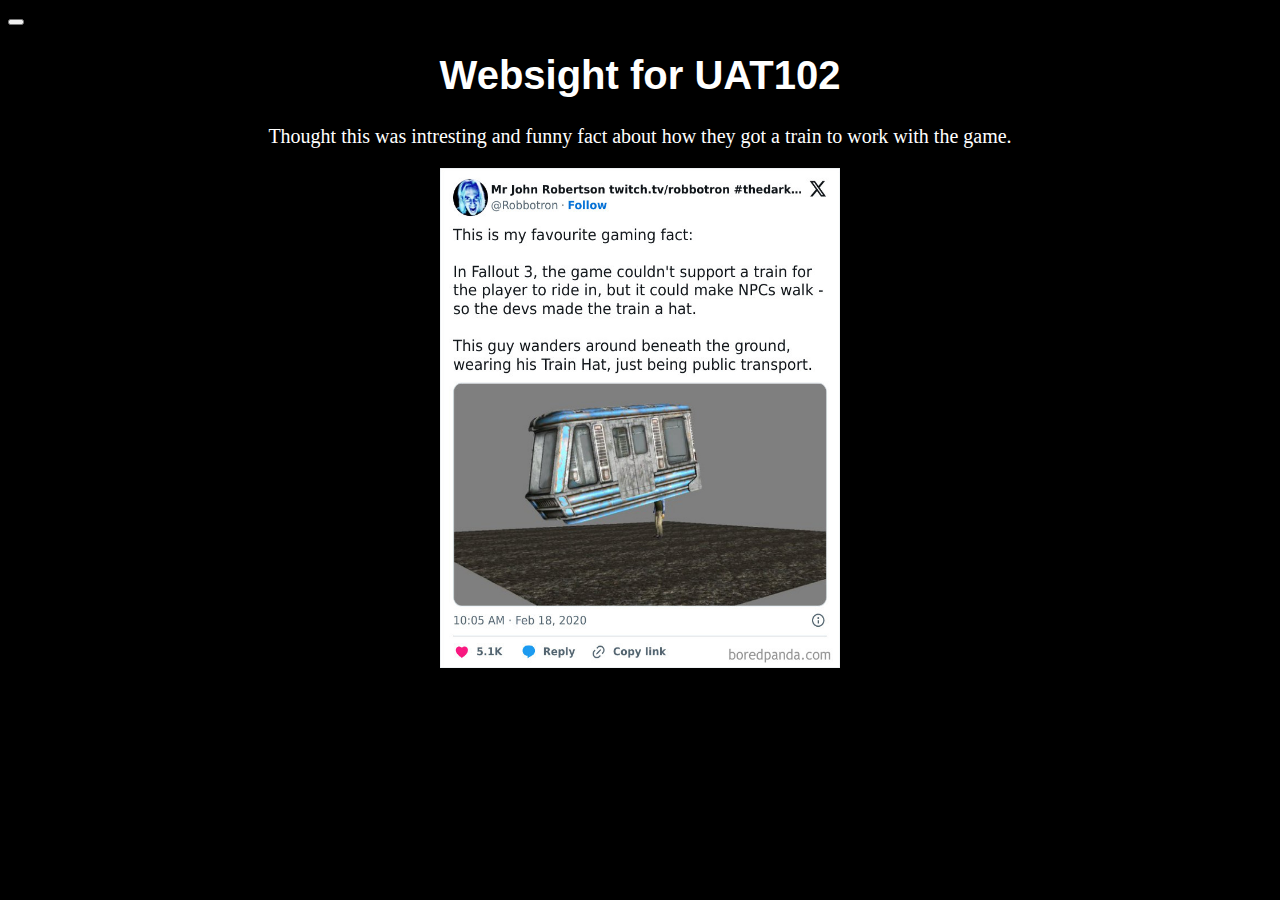
<file: Index.html>
<!DOCTYPE html>   <!-- Nicholas Shirley -->
<html lang="en">
<head>
  <meta charset="UTF-8">
  <meta name="viewport" content="width=device-width, initial-scale=1.0">
  <title>Uat102     
  </title>  <!-- This is the title wasnt sure what to name it -->
  <link rel="stylesheet" href="index.css">

</head>
<body>



<button onclick="alert('you pressed the button')">

</button>
  <h1>

  Websight for UAT102
</h1>

<p>
  Thought this was intresting and funny fact about how they got a train to work with the game.
</p>
<!-- The text fount out if you put the text first in the code it puts it over the immage -->
  <img id="memeimage" src="funny-programmer-memes-9.jpg"
  width="400"
  height="500"
  class="center">

</body>
</html>
</file>
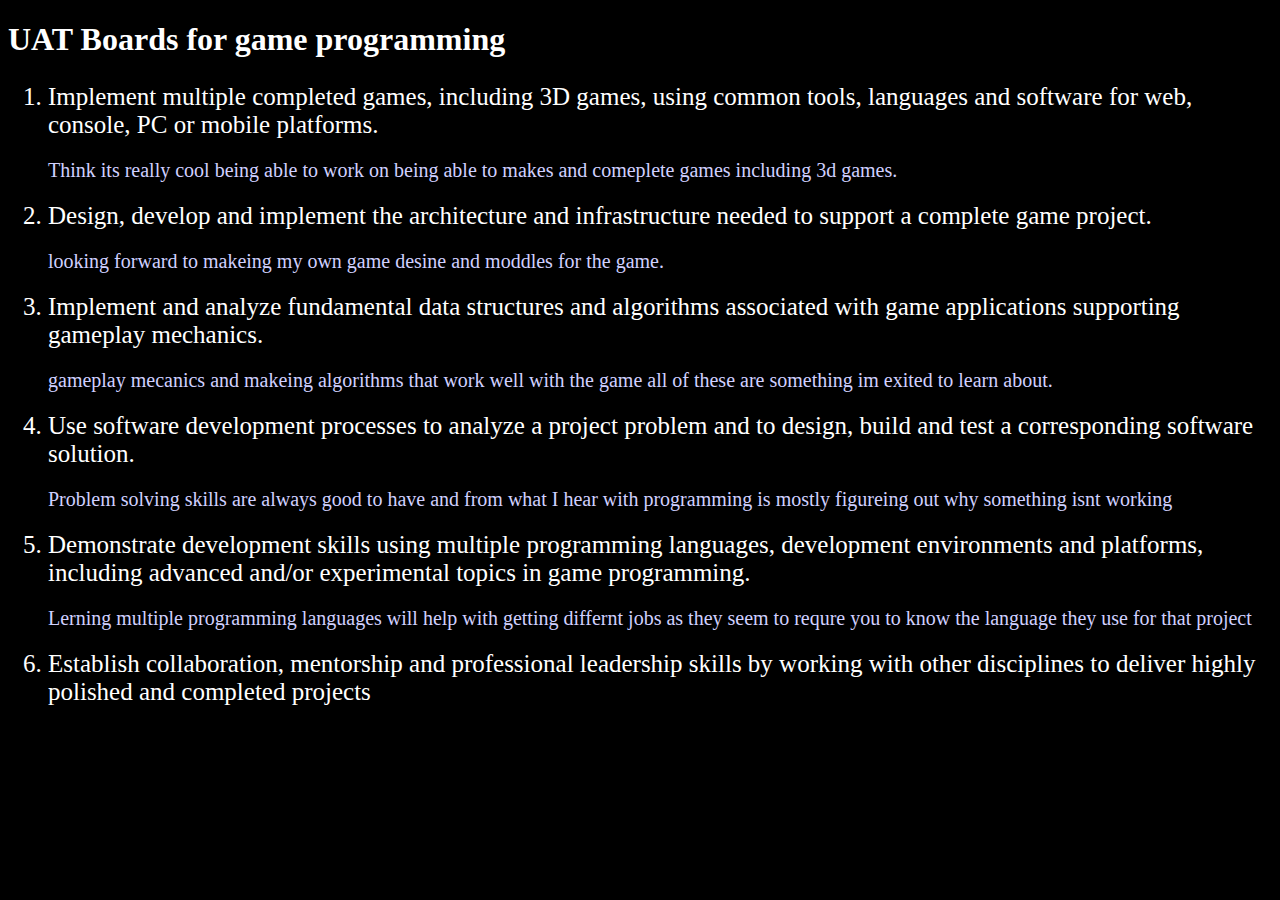
<file: boards.html>
<!DOCTYPE html> <!-- Nicholas Shirley -->
<html lang="en">
<head>
    <meta charset="UTF-8">
    <meta name="viewport" content="width=device-width, initial-scale=1.0">
    <title>Boards</title>
    <link rel="stylesheet" href="boards.css">

</head>
<body>
<h1> UAT Boards for game programming

</h1>
    <ol>
        <li>  
        
            Implement multiple completed games, including 3D games, using common tools, languages and software for web,
            console, PC or mobile platforms.

        </li> 
        <p>
            Think its really cool being able to work on being able to makes and comeplete games including 3d games.
        </p>

        <li>

            Design, develop and implement the architecture and infrastructure needed to support a complete game project. 

        </li>
           <p>
            looking forward to makeing my own game desine and moddles for the game.
           </p>   

        <li>

            Implement and analyze fundamental data structures and algorithms associated with game applications supporting
            gameplay mechanics.
        
        </li>

        <p>
          gameplay mecanics and makeing algorithms that work well with the game all of these are something im exited to learn about.
        </p>

        <li>

            Use software development processes to analyze a project problem and to design, build and test a corresponding software
               solution.

        </li>

        <p>
            Problem solving skills are always good to have and from what I hear with programming is mostly figureing out why something isnt working
        </p>

        <li>

            Demonstrate development skills using multiple programming languages, development environments and platforms,
            including advanced and/or experimental topics in game programming.
        
        </li>
        <p>
            Lerning multiple programming languages will help with getting differnt jobs as they seem to requre you to know the language they use for that project
        </p>
        <li>

            Establish collaboration, mentorship and professional leadership skills by working with other disciplines to deliver highly
            polished and completed projects

        </li>
    </ol>
</body>

    <!-- Stlye decorate how you want things to look well theres also the css -->



<!-- I personaly like the dark background over the white -->
</body>
</html>
</file>
<file: index.css>
body {background-color: rgb(0, 0, 0);}
body {background-image: url(https://img.freepik.com/free-vector/abstract-digital-grid-vector-black-background_53876-111550.jpg);
height:100%;
background-position:center;
background-repeat: no-repeat;
background-size: cover;

}
h1{
  font-family: Arial;
  font-weight: bold;
  font-size: 40px;
  text-align: center;
  color: white;
 } 
 img{
  display: block;
  margin-left: auto;
  margin-right: auto;
 }
 p{
  font-size: 20px;
  color: white;
  text-align: center;
 }
button{
  cursor: pointer;
}
</file>
<file: boards.css>
body {
background-color: black;
}
ol{
  font-size: 25px;
  color: white;

}
h1{
  color: white;
}
p{
  font-size: 20px;
  color: #d0d0ff;
}
</file>
